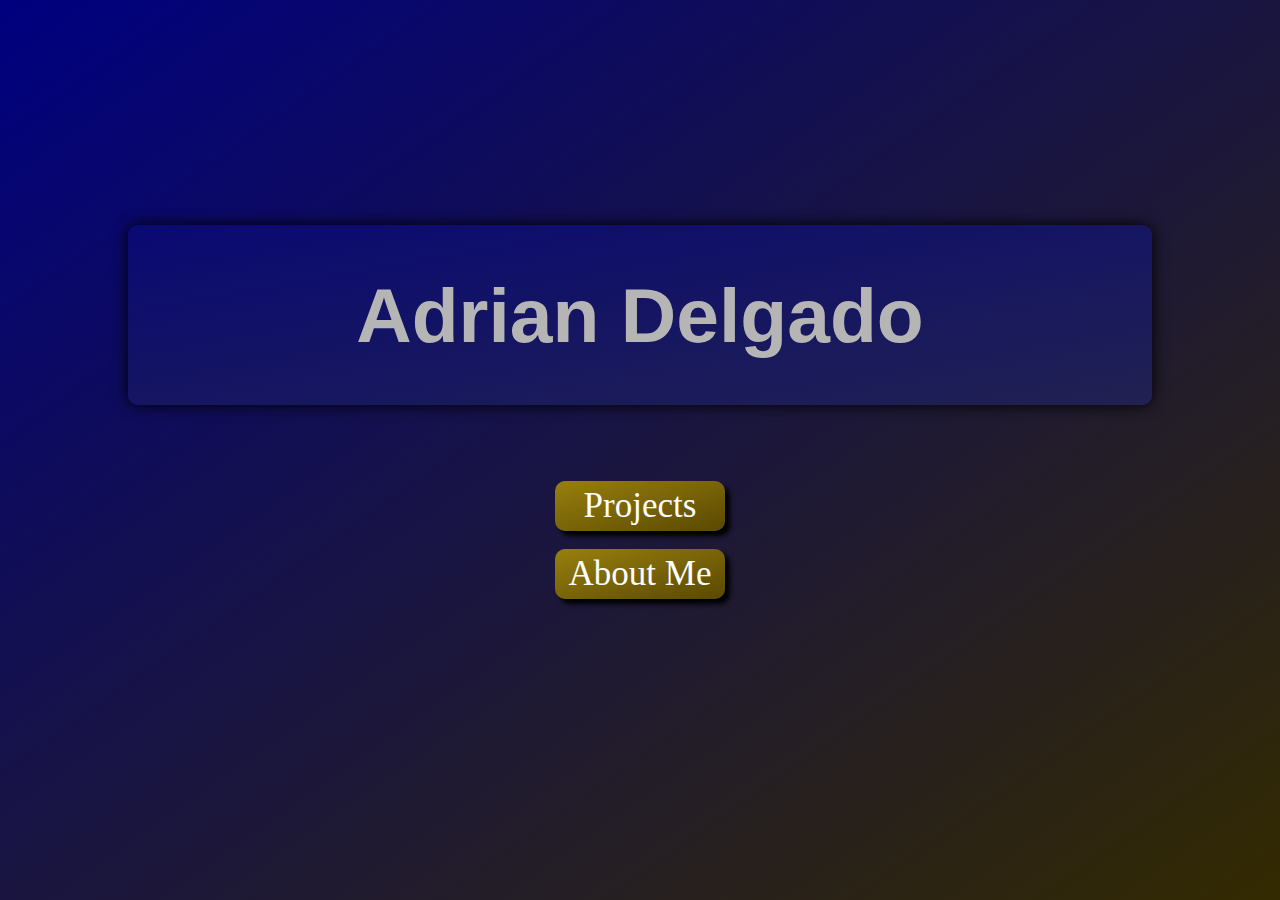
<file: index.html>
<!DOCTYPE html>
<html lang="en">

<head>
    <meta charset="UTF-8">
    <meta http-equiv="X-UA-Compatible" content="IE=edge">
    <meta name="viewport" content="width=device-width, initial-scale=1.0">
    <title>My Portfolio</title>
    <link rel="stylesheet" href="portfolio.css">
    <link rel="preconnect" href="https://fonts.googleapis.com">
    <link rel="preconnect" href="https://fonts.gstatic.com" crossorigin>
    <link href="https://fonts.googleapis.com/css2?family=Source+Code+Pro:wght@500&display=swap" rel="stylesheet">
    <link rel="stylesheet" href="https://cdnjs.cloudflare.com/ajax/libs/font-awesome/6.4.0/css/all.min.css" integrity="sha512-iecdLmaskl7CVkqkXNQ/ZH/XLlvWZOJyj7Yy7tcenmpD1ypASozpmT/E0iPtmFIB46ZmdtAc9eNBvH0H/ZpiBw==" crossorigin="anonymous" referrerpolicy="no-referrer" />
</head>

<body>
    <div id="container">

      
        <div id="content">
            <div id="boxes">
                <div class="column" id="box1"></div>
                <div class="column" id="box2"></div>
                <div class="column" id="box3"></div>
                <div class="column" id="box4"></div>
                <div class="column" id="box5"></div>
            </div>

            <div id="row">
               <h1 id="targ"></h1>

            </div>
              
            <div id="links">
                <a id="anchor" href="./Portfolio.myprojects2.html">Projects</a>
                <br>
                <a id="anchor" href="portfolio.aboutme.html">About Me</a>
            </div>
         


        </div>
    </div>
    <script>
        var t = document.getElementById("targ")
        t.innerText = `Adrian Delgado`
    </script>
</body>

</html>
</file>
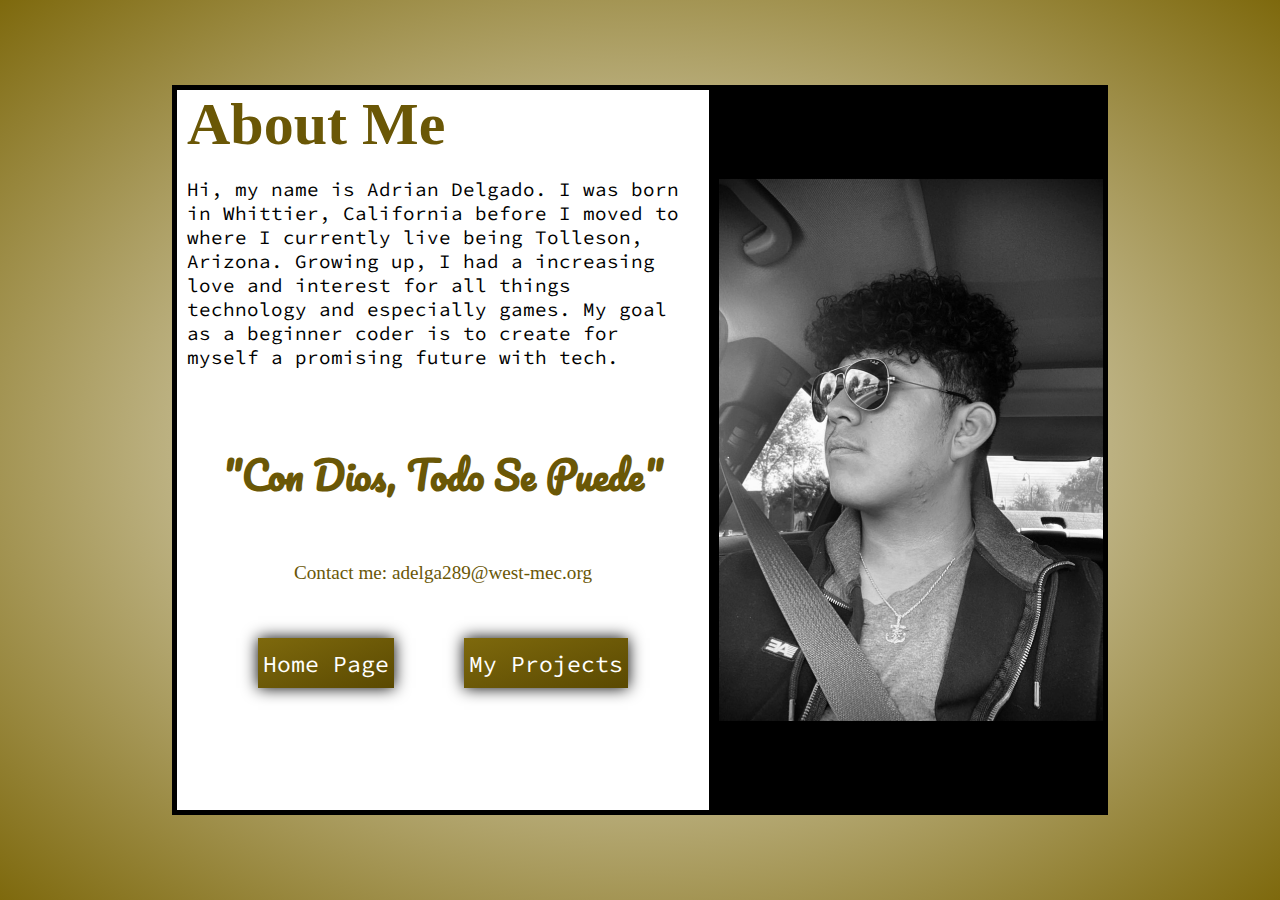
<file: portfolio.aboutme.html>
<!DOCTYPE html>
<html lang="en">
<head>
    <meta charset="UTF-8">
    <meta http-equiv="X-UA-Compatible" content="IE=edge">
    <meta name="viewport" content="width=device-width, initial-scale=1.0">
    <title>Document</title>
    <link rel="preconnect" href="https://fonts.googleapis.com">
    <link rel="preconnect" href="https://fonts.gstatic.com" crossorigin>
    <link href="https://fonts.googleapis.com/css2?family=Source+Code+Pro:wght@500&display=swap" rel="stylesheet">
<link href="https://fonts.googleapis.com/css2?family=Pacifico&family=Source+Code+Pro:wght@500&display=swap" rel="stylesheet">
<link rel="stylesheet" href="https://cdnjs.cloudflare.com/ajax/libs/font-awesome/6.4.0/css/all.min.css" integrity="sha512-iecdLmaskl7CVkqkXNQ/ZH/XLlvWZOJyj7Yy7tcenmpD1ypASozpmT/E0iPtmFIB46ZmdtAc9eNBvH0H/ZpiBw==" crossorigin="anonymous" referrerpolicy="no-referrer" />

    <style>
        *{
            padding: 0;
            margin: 0;
        }
        #container{
            width: 100vw;
            height: 100vh;
            display: flex;
            padding: 0;
            justify-content: center;
            align-items: center;
            background-image: radial-gradient(white,#7e690d);
        }
        #left{
            display: flex;
            flex-direction: column;
            justify-content: center;
            width: 40%;
            height: 80%;
            border: 5px solid black;
            padding-left: 10px;
            padding-right: 10px;
            animation: opacity;
            animation-duration: 3s;
            background-color: white;
        }
        @keyframes opacity{
            0%{
                filter: opacity(0);
            }
            100%{
                filter: opacity(1);
            }
        }
        #right{
            width:30%;
            height: 80%;
            background-color: black;
            overflow-x: auto;
            display: flex;
            align-items: center;
            border: 5px solid black;


          
        
        }
        #right::-webkit-scrollbar{
            display: none;
        }
        #me{
            width: 100%;
            height: 80%;
                background-image: url(Images/me2.jpeg);
               background-size: contain;
            background-repeat: no-repeat;
            background-position: center;
            animation: flipme;
            animation-duration: 1.5s;
            transform: rotateY(180deg);
            border-image:5px solid #6A5706 ;

        }
        @keyframes flipme{
            0%{margin-left: 1500px; transform: rotateY(180deg);}
            60%{transform: rotateY(0);}
            100%{margin-left: 0; }
        }
        #title{
            animation-duration: 4s;
            font-size: 30px;
            color: #6A5706;
        }
        @keyframes title{
            0%{margin-top:-500px}
            100%{margin-top: 0;}
        }
        #links{
            margin: auto;
            width: 100%;
            height: 50px;
            display: flex;
            justify-content: space-evenly;
        }
      
        .anchor {
            display: flex;
            align-items: center;
            height: 40px;

font-size: 1.8vw;
text-decoration: none;
color: white;
text-align: center;
width: auto;
box-shadow: 0 0 15px black;
transition: 0.3s;
background-image: linear-gradient(to bottom right,#7e690d, #5a4901 );
padding: 5px;
font-family: 'Source Code Pro', monospace;



}
.anchor:hover {
            font-size: 30px;
            box-shadow: 0 0 25px rgb(17, 176, 194);

        }
        #about{
            font-size: 1.5vw;
            font-family: 'Source Code Pro', monospace;

        }
        #dios{
            font-family: 'Pacifico', cursive;
            text-align: center;

            font-size: 3vw;
            font-weight: bolder;
            color: #6A5706;
            margin: auto;

        }
        #icons{
            width: 100%;
            height: 50px;
            display: flex;
            justify-content: space-evenly;
        }
        #contact{
            text-align: center;
            color: #6A5706;
            font-size: 1.5vw;

        }
        @media only screen and (max-width:800px){
            #container{
                flex-direction: column-reverse;
            }
            #left{
                width: 80%;
                height: 50%;
                border: none;
                padding: 0;
                border-bottom: 5px solid black;
                border-right: 5px solid black;
                border-left: 5px solid black;
            }
            #about{
                font-size: 1.8vw;
            }
            #right{
                justify-content: center;
                width: 80%;
                height: 40%;
                border: none;
                border-top: 5px solid black;
                border-right: 5px solid black;
                border-left: 5px solid black;
            }
            #me{
                width: 70%;
                background-size: cover;
                background-position: center;
            }#title{
                font-size: 5vw;
            }
        

        }




     
    </style>
</head>
<body>
    <div id="container">
        <div id="left">
            <div id="title"><h1>About Me</h1></div>
            <br>
            <p id="about">Hi, my name is Adrian Delgado. I was born in Whittier, California before I moved to where I currently live being Tolleson, Arizona. Growing up, I had a increasing love and interest for all things technology and especially games. My goal as a beginner coder is to create for myself a promising future with tech.  </p>
            <br>
            <p id="dios">"Con Dios, Todo Se Puede"</p>
            <p id="contact">Contact me: adelga289@west-mec.org</p>
            <div id="links">
            <a class="anchor" href="index.html">Home Page </a>
            <a class="anchor" href="Portfolio.myprojects2.html">My Projects</a>
            </div>
            <br>
            <div id="icons">
                <a href="https://github.com/adelga289west-mec">
                    <i class="fa-brands fa-github fa-2xl" style="color: #665405;"></i>

                </a>
                <a href="https://www.instagram.com/adrian.d_336?utm_source=qr">
                    <i class="fa-brands fa-instagram fa-2xl" style="color: #665405;"></i>
                </a>
                <a>
                    <i class="fa-brands fa-linkedin fa-2xl" style="color: #665405;"></i>
                </a>

            </div>
        </div>
        <div id="right">
            <div id="me"></div>
        </div>
    </div>
    
</body>
</html>
</file>
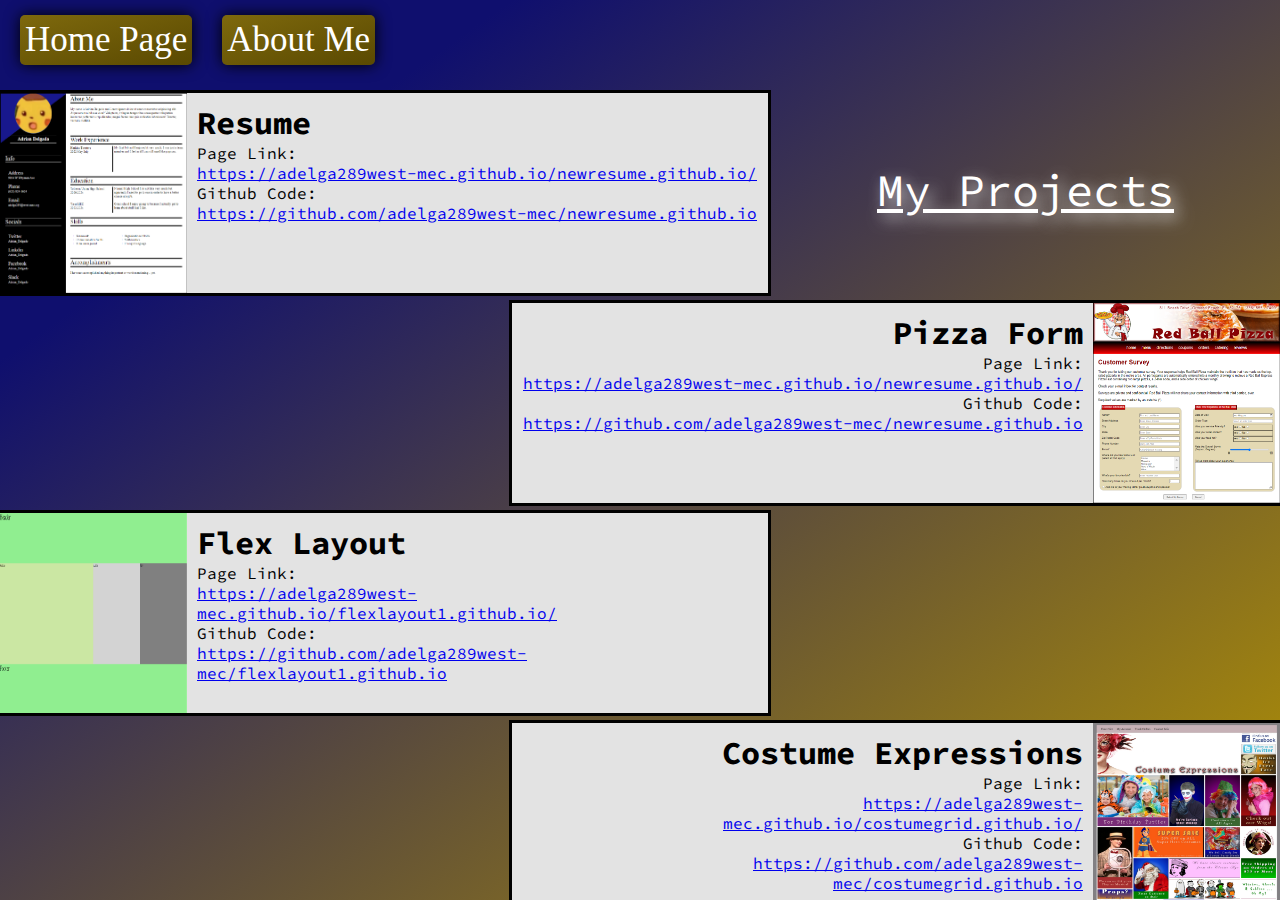
<file: Portfolio.myprojects2.html>
<!DOCTYPE html>
<html lang="en">

<head>
    <meta charset="UTF-8">
    <meta http-equiv="X-UA-Compatible" content="IE=edge">
    <meta name="viewport" content="width=device-width, initial-scale=1.0">
    <title>My Projects</title>
    <link rel="preconnect" href="https://fonts.googleapis.com">
    <link rel="preconnect" href="https://fonts.gstatic.com" crossorigin>
    <link href="https://fonts.googleapis.com/css2?family=Source+Code+Pro:wght@500&display=swap" rel="stylesheet">
    <link rel="preconnect" href="https://fonts.gstatic.com" crossorigin>
    <link rel="stylesheet" href="portfolio2.css">


</head>

<body>
    <div id="container">

        <div id="content">
            <div id="top">
                <div id="links">
                    <a class="one" id="anchor" href="index.html">Home Page</a>
                    <br>
                    <a id="anchor" href="portfolio.aboutme.html">About Me</a>
                    <br>
                </div>

            </div>

            <div id="row1"  class="left row">

                <div id="box1" class="box lbox">
                    <div class="img" id="img1"><img src="Images/resume.png" width="100%" height="100%"></div>
                    <div class="info">
                        <h1>Resume</h1>
                        <p>Page Link: <a href="https://adelga289west-mec.github.io/newresume.github.io/">
                                <p>https://adelga289west-mec.github.io/newresume.github.io/</p>
                            </a></p>
                        <p>Github Code: <a href="https://github.com/adelga289west-mec/newresume.github.io">
                                <p>https://github.com/adelga289west-mec/newresume.github.io</p>
                            </a></p>
                    </div>


                </div>
                <div id="title">
                    <u>My Projects</u>
                </div>



            </div>
            <div id="row" class="right row">
                <div id="box2" class="box rbox">
                    <div class="info">
                        <h1>Pizza Form</h1>
                        <p>Page Link:</p>
                        <a href="https://adelga289west-mec.github.io/newresume.github.io/">
                            <p>https://adelga289west-mec.github.io/newresume.github.io/</p>
                        </a>
                        <p>Github Code: <a href="https://github.com/adelga289west-mec/newresume.github.io">
                                <p>https://github.com/adelga289west-mec/newresume.github.io</p>
                            </a></p>
                    </div>
                    <div class="img" id="img2"><img src="Images/pizzaform.png" width="100%" height="100%"></div>
                </div>

            </div>
            <div id="row" class="left row">
                <div id="box3" class="box lbox">
                    <div class="img" id="img3"><img src="Images/flexlayout.png" width="100%" height="100%"></div>
                    <div class="info">
                        <h1>Flex Layout</h1>
                        <p>Page Link:</p>
                        <a href="https://adelga289west-mec.github.io/flexlayout1.github.io/">
                            <p>https://adelga289west-mec.github.io/flexlayout1.github.io/</p>
                        </a>
                        <p>Github Code:</p>
                        <a href="https://github.com/adelga289west-mec/flexlayout1.github.io">
                            <p>https://github.com/adelga289west-mec/flexlayout1.github.io</p>
                        </a>
                    </div>
                </div>
            </div>
            <div id="row" class="right row">
                <div id="box4" class="box rbox">

                    <div class="info">
                        <h1>Costume Expressions</h1>
                        <p>Page Link:</p>
                        <a href="https://adelga289west-mec.github.io/costumegrid.github.io/">
                            <p>https://adelga289west-mec.github.io/costumegrid.github.io/</p>
                        </a>
                        <p>Github Code:</p>
                        <a href="https://github.com/adelga289west-mec/costumegrid.github.io">
                            <p>https://github.com/adelga289west-mec/costumegrid.github.io</p>
                        </a>
                    </div>
                    <div class="img" id="img4"><img src="Images/costumes.png" width="100%" height="100%"></div>
                </div>
            </div>
            <div id="row" class="left row">
                <div id="box5" class="box lbox">
                    <div class="img"><img src="Images/memory.png" width="100%" height="100%"></div>
                    <div class="info">
                        <h1>My Memory Game</h1>
                        <p>Page Link:</p>
                        <a href="https://adelga289west-mec.github.io/memory.github.io/">
                            <p>https://adelga289west-mec.github.io/memory.github.io/</p>
                        </a>
                        <p>Github Code:</p>
                        <a href="https://github.com/adelga289west-mec/memory.github.io">
                            <p>https://github.com/adelga289west-mec/memory.github.io</p>
                        </a>
                    </div>
                </div>
            </div>
            <div id="row" class="right row">
                <div id="box6" class="box rbox">
                    <div class="info">
                        <h1>My Animation</h1>
                        <p>Page Link:</p>
                        <a href="https://adelga289west-mec.github.io/marioanimation.github.io/">
                            <p>https://adelga289west-mec.github.io/marioanimation.github.io/</p>
                        </a>
                        <p>Github Code:</p>
                        <a href="https://github.com/adelga289west-mec/marioanimation.github.io">
                            <p>https://github.com/adelga289west-mec/marioanimation.github.io</p>
                        </a>
                    </div>
                    <div class="img"><img src="Images/animation.png" width="100%" height="100%"></div>
                </div>
            </div>
            <div id="row" class="left row">
                <div id="box7" class="box lbox">
                    <div class="img"><img src="Images/calculator.png" width="100%" height="100%"></div>
                    <div class="info">
                        <h1>Calculator</h1>
                        <p>Page Link:</p>
                        <a href="https://adelga289west-mec.github.io/calculator.github.io/">
                            <p>https://adelga289west-mec.github.io/calculator.github.io/</p>
                        </a>
                        <p>Github Code:</p>
                        <a href="https://github.com/adelga289west-mec/calculator.github.io">
                            <p>https://github.com/adelga289west-mec/calculator.github.io</p>
                        </a>
                    </div>
                </div>
            </div>
            <div id="row" class="right row">
                <div id="box8" class="box rbox">
                    <div class="info">
                        <h1>Photo Gallery</h1>
                        <p>Page Link:</p>
                        <a href="https://adelga289west-mec.github.io/photogallery.github.io/">
                            <p>https://adelga289west-mec.github.io/photogallery.github.io/</p>
                        </a>
                        <p>Github Code:</p>
                        <a href="https://github.com/adelga289west-mec/photogallery.github.io">
                            <p>https://github.com/adelga289west-mec/photogallery.github.io</p>
                        </a>
                    </div>
                    <div class="img"><img src="Images/pgallery.png" width="100%" height="100%"></div>
                </div>
            </div>
            <div id="row" class="left row">
                <div id="box9" class="box lbox">
                    <div class="img"><img src="Images/jquery.png" width="100%" height="100%"></div>
                    <div class="info">
                        <h1>JQuery Web Page</h1>
                        <p>Page Link:</p>
                        <a href="https://adelga289west-mec.github.io/cancun.github.io/">
                            <p>https://adelga289west-mec.github.io/cancun.github.io/</p>
                        </a>
                        <p>Github Code:</p>
                        <a href="https://github.com/adelga289west-mec/cancun.github.io">
                            <p>https://github.com/adelga289west-mec/cancun.github.io</p>
                        </a>
                    </div>
                </div>
            </div>
            <div id="row" class="right row">
                <div id="box10" class="box rbox">
                    <div class="info">
                        <h1>Ecommerce Site</h1>
                        <p>Page Link:</p>
                        <a href="https://adelga289west-mec.github.io/ecommerce.github.io/">
                            <p>https://adelga289west-mec.github.io/ecommerce.github.io/</p>
                        </a>
                        <p>Github Code:</p>
                        <a href="https://github.com/adelga289west-mec/ecommerce.github.io">
                            <p>https://github.com/adelga289west-mec/ecommerce.github.io</p>
                        </a>
                    </div>
                    <div class="img">
                        <img src="Images/ecommerce.png" width="100%" height="100%">
                    </div>
                </div>
            </div>
            <div id="row" class="left row">
                <div id="box9" class="box lbox">
                    <div class="img"><img src="Images/chatui.png" width="100%" height="100%"></div>
                    <div class="info">
                        <h1>Chat UI</h1>
                        <p>Page Link:</p>
                        <a href="https://adelga289west-mec.github.io/chatUI.github.io/">
                            <p>https://adelga289west-mec.github.io/chatUI.github.io/</p>
                        </a>
                        <p>Github Code:</p>
                        <a href="https://github.com/adelga289west-mec/chatUI.github.io">
                            <p>https://github.com/adelga289west-mec/chatUI.github.io</p>
                        </a>
                    </div>
                </div>
            </div>
            <div id="row" class="right row">
                <div id="box10" class="box rbox">
                    <div class="info">
                        <h1>Marvel API</h1>
                        <p>Page Link:</p>
                        <a href="https://adelga289west-mec.github.io/marvelapi.github.io/">
                            <p>https://adelga289west-mec.github.io/marvelapi.github.io/</p>
                        </a>
                        <p>Github Code:</p>
                        <a href="https://github.com/adelga289west-mec/marvelapi.github.io">
                            <p>https://github.com/adelga289west-mec/marvelapi.github.io</p>
                        </a>
                    </div>
                    <div class="img">
                        <img src="Images/marvelapi.png" width="100%" height="100%">
                    </div>
                </div>
            </div>
            <div id="row" class="left row">
                <div id="box9" class="box lbox">
                    <div class="img"><img src="Images/notetaker.png" width="100%" height="100%"></div>
                    <div class="info">
                        <h1>Note App</h1>
                        <p>Page Link:</p>
                        <a href="https://adelga289west-mec.github.io/noteapp.github.io/">
                            <p>https://adelga289west-mec.github.io/noteapp.github.io/</p>
                        </a>
                        <p>Github Code:</p>
                        <a href="https://github.com/adelga289west-mec/noteapp.github.io">
                            <p>https://github.com/adelga289west-mec/noteapp.github.io</p>
                        </a>
                    </div>
                </div>
            </div>
            <div id="row" class="right row">
                <div id="box10" class="box rbox">
                    <div class="info">
                        <h1>Product Landing Page</h1>
                        <p>Page Link:</p>
                        <a href="https://adelga289west-mec.github.io/productlanding.github.io/">
                            <p>https://adelga289west-mec.github.io/productlanding.github.io/</p>
                        </a>
                        <p>Github Code:</p>
                        <a href="https://github.com/adelga289west-mec/productlanding.github.io">
                            <p>https://github.com/adelga289west-mec/productlanding.github.io</p>
                        </a>
                    </div>
                    <div class="img">
                        <img src="Images/productlanding.png" width="100%" height="100%">
                    </div>
                </div>
            </div>

        </div>
    </div>

</body>

</html>
</file>
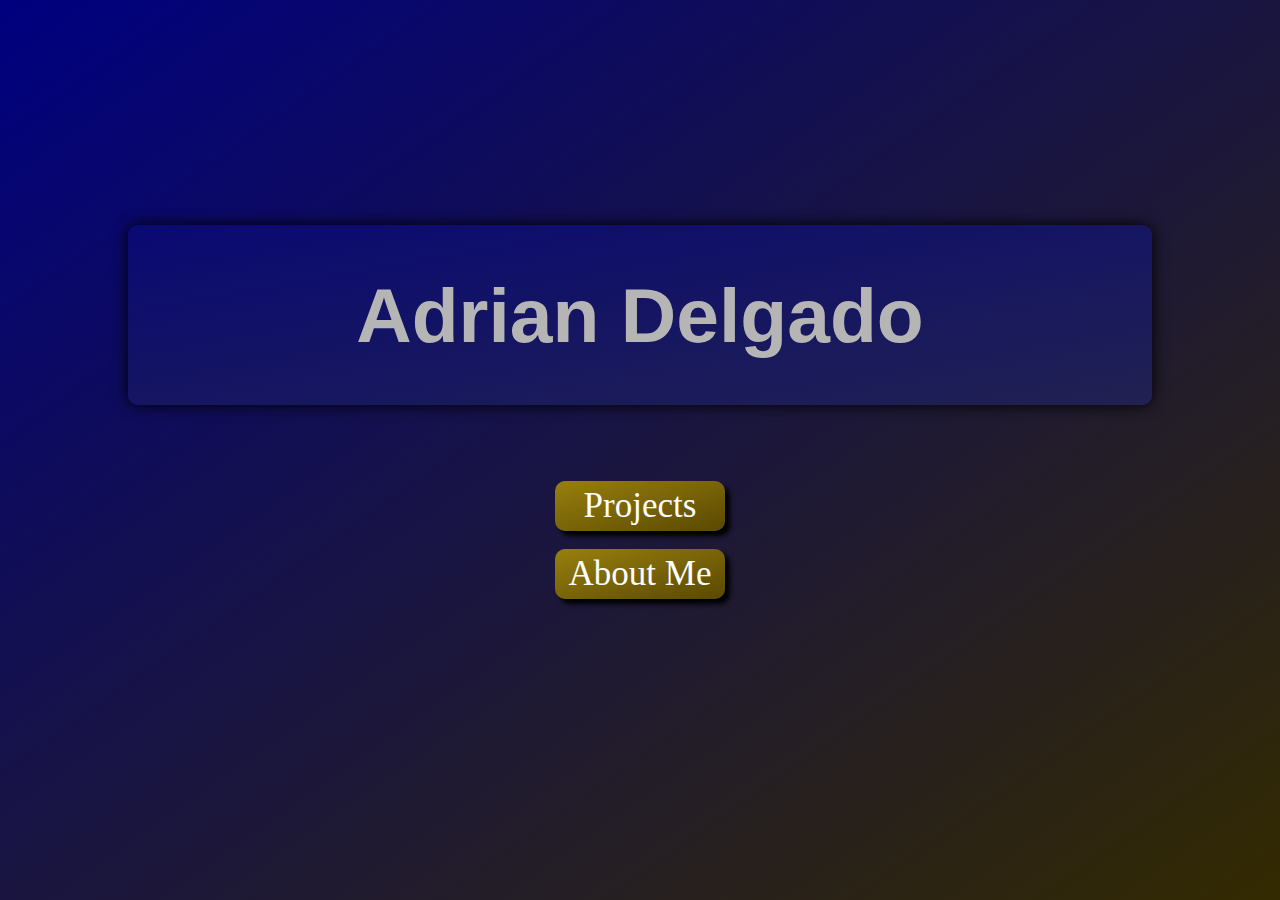
<file: Portfolio3.html>
<!DOCTYPE html>
<html lang="en">

<head>
    <meta charset="UTF-8">
    <meta http-equiv="X-UA-Compatible" content="IE=edge">
    <meta name="viewport" content="width=device-width, initial-scale=1.0">
    <title>My Portfolio</title>
    <link rel="stylesheet" href="portfolio.css">
    <link rel="preconnect" href="https://fonts.googleapis.com">
    <link rel="preconnect" href="https://fonts.gstatic.com" crossorigin>
    <link href="https://fonts.googleapis.com/css2?family=Source+Code+Pro:wght@500&display=swap" rel="stylesheet">
    <link rel="stylesheet" href="https://cdnjs.cloudflare.com/ajax/libs/font-awesome/6.4.0/css/all.min.css" integrity="sha512-iecdLmaskl7CVkqkXNQ/ZH/XLlvWZOJyj7Yy7tcenmpD1ypASozpmT/E0iPtmFIB46ZmdtAc9eNBvH0H/ZpiBw==" crossorigin="anonymous" referrerpolicy="no-referrer" />
</head>

<body>
    <div id="container">

      
        <div id="content">
            <div id="boxes">
                <div class="column" id="box1"></div>
                <div class="column" id="box2"></div>
                <div class="column" id="box3"></div>
                <div class="column" id="box4"></div>
                <div class="column" id="box5"></div>
            </div>

            <div id="row">
               <h1 id="targ"></h1>

            </div>
              
            <div id="links">
                <a id="anchor" href="./Portfolio.myprojects2.html">Projects</a>
                <br>
                <a id="anchor" href="portfolio.aboutme.html">About Me</a>
            </div>
         


        </div>
    </div>
    <script>
        var t = document.getElementById("targ")
        t.innerText = `Adrian Delgado`
    </script>
</body>

</html>
</file>
<file: portfolio.css>
#container {
        display: flex;
        flex-direction: row;
    }

  



    #content {
        height: 100vh;
        width: 100%;
        

        background-image: linear-gradient(to bottom right, #000080, #332A00);
        
        display: flex;

        flex-direction: column;

        position: relative;
        margin-left: auto;
        justify-content: center;
        align-items: center;

    }

    #row {
        width: 80%;
        height: 20%;
        background-image: linear-gradient(to bottom right, #090973, #212152);
        display: flex;

        flex-direction: row;

        justify-content: space-evenly;
        align-items: center;
        position: relative;
        border-radius: 10px;

        box-shadow: 0 0  15px black;
        animation: name;
        animation-duration: 2s;
        font-size: 2.8rem;
        color: rgb(181, 181, 181);







    }
    @keyframes name{
        0%{
            margin-top: -1000px;
        }
        100%{
            margin-top: 0;
        }

    }




    #pfp {
        width: 150px;
        height: 150px;
        border-radius: 180px;
        background-color: black;
        background-image: url(Images/me.jpeg);
        background-position: center;
        background-size: cover;
        border: 3px solid rgb(135, 135, 135);

    }

    #name {
        width: auto;
        height: 60px;
        font-size: 50px;
        color: white;

        align-self: center;
        text-align: center;



    }
    #logo{
        width: 100%;
        height: 30%;
       
    }
    #links{
        width: 100%;
        height: 30%;
        display: flex;
        flex-direction: column;
        align-items: center;
        justify-content: center;
        z-index: 2;

    }
    #icons{
        display: flex;
        justify-content: space-evenly;
        width: 100%;
        height: 30%;
      
   
    }
    
  

    #anchor {
        font-size: 35px;
        padding: 5px;
        text-decoration: none;
        color: white;
   
        text-align: center;
        width: 160px;
        box-shadow: 5px 5px 5px black;
        background-image: linear-gradient(to bottom right,#987f0e, #5a4901 );
        transition: 0.3s;
        border-radius: 10px;
        font-family:Cambria, Cochin, Georgia, Times, 'Times New Roman', serif;

    }

    #anchor:hover {
        font-size: 40px;
        width: 180px;
        box-shadow: 0 0 25px rgb(17, 176, 194);
        

    }

    #boxes {

        width: 100%;
        height: 100%;

        position: absolute;
        display: flex;
        flex-direction: row;
        justify-content: space-evenly;

    }
 
    .column {
        width: 10%;
        height: 20%;

    }

    
    #box3
     {
        margin-top: 65vh;
        opacity: 0;

        animation: boxes 10s infinite ;
        border: 5px solid rgb(12, 84, 199) ;



    }
    #box1, #box5{
        animation: tris 10s infinite;
    }

    #box2,
    #box4 {
        border-radius: 180px;
        animation: circle 10s infinite  ;
    }

    #box1 {
        margin-top: 50vh;
        animation-delay: 3s;
        width: 0;
        height: 0;
        opacity: 0;
        border-top: 0px solid transparent;
        border-left: 100px solid transparent;
        border-right:100px solid transparent;
        border-bottom: 200px solid rgb(12, 180, 199);
        
    }
   

    #box2 {
        margin-top: 10vh;
        animation-delay: 1s;
        opacity: 0;
        border: 5px solid #806800;

    }


    #box4 {
        margin-top: 40vh;
        animation-delay: 4s;
        opacity: 0;
        border: 5px solid #806800;
    }

    #box5 {
        margin-top: 15vh;
        animation-delay: 5s;
        width: 0;
        height: 0;
        opacity: 0;
        border-top: 0px solid transparent;
        border-left: 100px solid transparent;
        border-right: 100px solid transparent;
        border-bottom: 200px solid rgb(12, 180, 199);

    }

    @keyframes boxes {
        0% {
            opacity: 0;
        }

        50% {
            opacity: 1;
            transform: rotate(270deg) scale(1.5,1.5);
            
        }

        100% {
            opacity: 0;
            transform: rotate(0);

        }

    }

    @keyframes circle {
        0% {
            opacity: 0;
        }

        50% {
            opacity: 1;
            transform: scale(1.5, 1.5) rotateY(360deg);


        }
     

        100% {
            opacity: 0;
            transform: scale(1, 1) rotateY(0);


        }

    }
    @keyframes tris{
        0% {
            opacity: 0;
        }

        50% {
            opacity: 1;
           transform: rotate(270deg);


        }
     

        100% {
            opacity: 0;
            transform: rotate(0);


        }

    }
    #targ{
        font-size: 6vw;
    }

    
    @media only screen and (max-width:750px) {
  



            #content {
                width: 100vw;
                height: 100vh;
                background-image: linear-gradient(to bottom right, #000080, #332A00);

                display: flex;
                justify-content: center;
                align-items: center;

                position: relative;
                flex-direction: column;
                overflow-x: hidden;


            }

            #row {
                width: 80%;
                height: 20%;
                background-color: rgb(3, 55, 61);

                display: flex;
                flex-direction: row;
                justify-content: space-evenly;
                align-items: center;
                position: relative;
        box-shadow: 0 0  15px black;


            }

            #row2 {
                width: 60%;
                height: 15%;
                background-color: rgb(39, 120, 129);
                display: flex;

                flex-direction: row;
                position: relative;
                margin-top: 5%;

                box-shadow: 5px 5px 5px black;
                color: white;
                font-size: 15px;
                align-items: center;
                text-align: center;

            }


        


            #anchor {
            
                font-size: 30px;
                text-decoration: none;
                color: white;
                border-top: 5px solid black;
                border-bottom: 5px solid black;
                text-align: center;
                box-shadow: 5px 5px 5px black;

            }

            #anchor:hover {
                font-size: 35px;
                box-shadow: 5px 5px 5px rgb(17, 176, 194);
                ;

            }

            #boxes {

                width: 100%;
                height: 100%;

                position: absolute;
                display: flex;
                flex-direction: row;
                justify-content: space-evenly;


            }

            .column {
                width: 100px;
                height: 60px;

            }


            #box1,
            #box3,
            #box5 {
                animation: boxes 10s infinite forwards;

            }

            #box2,
            #box4 {
                border-radius: 150px;
                animation: circle 10s infinite forwards;
            }

            #box1 {
                margin-top: 40vh;
                animation-delay: 3s;
                width: 0;
                height: 0;
                opacity: 0;
                border-top: 0px solid transparent;
                border-left: 50px solid transparent;
                border-right: 50px solid transparent;
                border-bottom: 100px solid rgb(12, 180, 199);
            }

            #box2 {
                margin-top: 10vh;
                animation-delay: 1s;
                opacity: 0;

            }

            #box3 {
                margin-top: 70vh;
                opacity: 0;
              
            }

            #box4 {
                margin-top: 50vh;
                animation-delay: 4s;
                opacity: 0;
            }

            #box5 {
                margin-top: 15vh;
                animation-delay: 5s;
                width: 0;
                height: 0;
                opacity: 0;
                border-top: 0px solid transparent;
                border-left: 50px solid transparent;
                border-right: 50px solid transparent;
                border-bottom: 100px solid rgb(12, 180, 199);
            }

 

        }

        * {
            margin: 0;
            padding: 0;
        }

        body {
            font-family: Arial, Helvetica, sans-serif
        }
</file>
<file: portfolio2.css>
* {
    margin: 0;
    padding: 0;


}

#container {
    width: 100vw;
    height: 100vh;
}





#content {

    width: 100%;
    height: 100%;
    overflow-y: auto;
    overflow-x: hidden;
    background-image: linear-gradient(to bottom right, #0f0f6e 20%, #b59401);



}

.row {
    height: 200px;
    display: flex;
    margin-top: 10px;
    font-family: 'Source Code Pro', monospace;


}

.left {
    justify-content: flex-start;
    animation: left;
    animation-duration: 2s;

}

.right {
    justify-content: flex-end;

    animation: right;
    animation-duration: 2s;



}


@keyframes left {
    0% {
        margin-left: -1000px;
    }

    100% {
        margin-left: 0;
    }
}

@keyframes right {
    0% {
        margin-right: -1000px;
    }

    100% {
        margin-right: 0;
    }
}

h1 {
    font-family: 'Source Code Pro', monospace;

}


.img {
    width: 25%;
    height: 100%;

}

.info {
    width: 75%;
    height: 90%;
    padding: 10px;
    background-color: rgb(227, 227, 227);


}

.lbox {
    border-top: 3px solid black;
    border-right: 3px solid black;
    border-bottom: 3px solid black;

}

.rbox {

    border-top: 3px solid black;
    border-left: 3px solid black;
    border-bottom: 3px solid black;

}

.rbox>.info {
    display: flex;
    flex-direction: column;
    align-items: flex-end;
    text-align: end;
}






#content::-webkit-scrollbar {
    display: none;
}

.box {
    width: 60%;
    height: 200px;
    background-color: white;
    display: flex;
}

.img {
    background-position: center;
    background-repeat: no-repeat;
    background-size: contain;


}








#anchor {

    font-size: 35px;
    text-decoration: none;
    color: white;
    text-align: center;
    width: auto;
    box-shadow: 0 0 15px black;
    transition: 0.3s;
    background-image: linear-gradient(to bottom right,#7e690d, #5a4901 );
    padding: 5px;
    border-radius: 5px;


}

#anchor:hover {
    font-size: 40px;
    box-shadow: 0 0 25px rgb(17, 176, 194);

}

#top {
    display: flex;
    width: 100vw;
    height: 70px;
    padding: 5px;
    animation: top;
    animation-duration: 5s;
    align-items: center;
    flex-direction: row;
}

#links {
    display: flex;
    justify-content: space-evenly;
    width: 400px;

}

#title {
    text-align: center;
    color: white;
    font-size: 45px;
    margin: auto;
    animation: title;
    animation-duration: 5s;
    text-shadow: 5px 5px 15px rgb(211, 211, 211);
}

@keyframes title {
    0% {
        filter: opacity(0);


    }

    85% {
        filter: opacity(0);
    }

    100% {
        filter: opacity(1);
    }
}

@keyframes top {
    0% {
        margin-top: -2000px;
        filter: opacity(0);
    }

    85% {
        margin-top: 0;
        filter: opacity(0);


    }

    100% {
        filter: opacity(1);


    }

}

@media only screen and (max-width:844px){
  
    #content{
        width: 100vw;
        height: 100vh;
        background-image: linear-gradient(to bottom right, #0f0f6e 20%, #b59401);
    }
  
    .row{
        width: 100vw;
        height: 30vh;
        display: flex;
        flex-direction: column-reverse;
        border: none;
        
    }
    .left,.right,.lbox,.rbox{
        border: none;
    }
    .box{
        display: flex;
        flex-direction: row;
        width: 100%;
        height: 100%;
        font-size: 2.5vw;


    }
    #row1{
        margin-top: 5vw;

    }
    .img{
        height: 100%;
        width: 40%;
    }
    .info{
        width: 60%;
        height: 95%;
        padding: 5px;
    }
    #right{
        animation: right;

    }
    @keyframes right{
        0%{
            margin-left:1000px;
        }
        100%{
            margin-left:0;
        }
    }
 
    #box1{
        border: none;
        margin-top: 10px;

    }
    #title{
        
        color: #b59401;
        text-shadow: 0 0 10px #7e690d;
    }
    #top{
        justify-content: center;
    }
   
    #links{
        justify-content: space-evenly;
        margin: 0;
        padding: 0;
        width: 100%;
        height: 50px;
    }
 
    #anchor{
        font-size: 25px;
        width: auto;
    }

    

}
</file>
